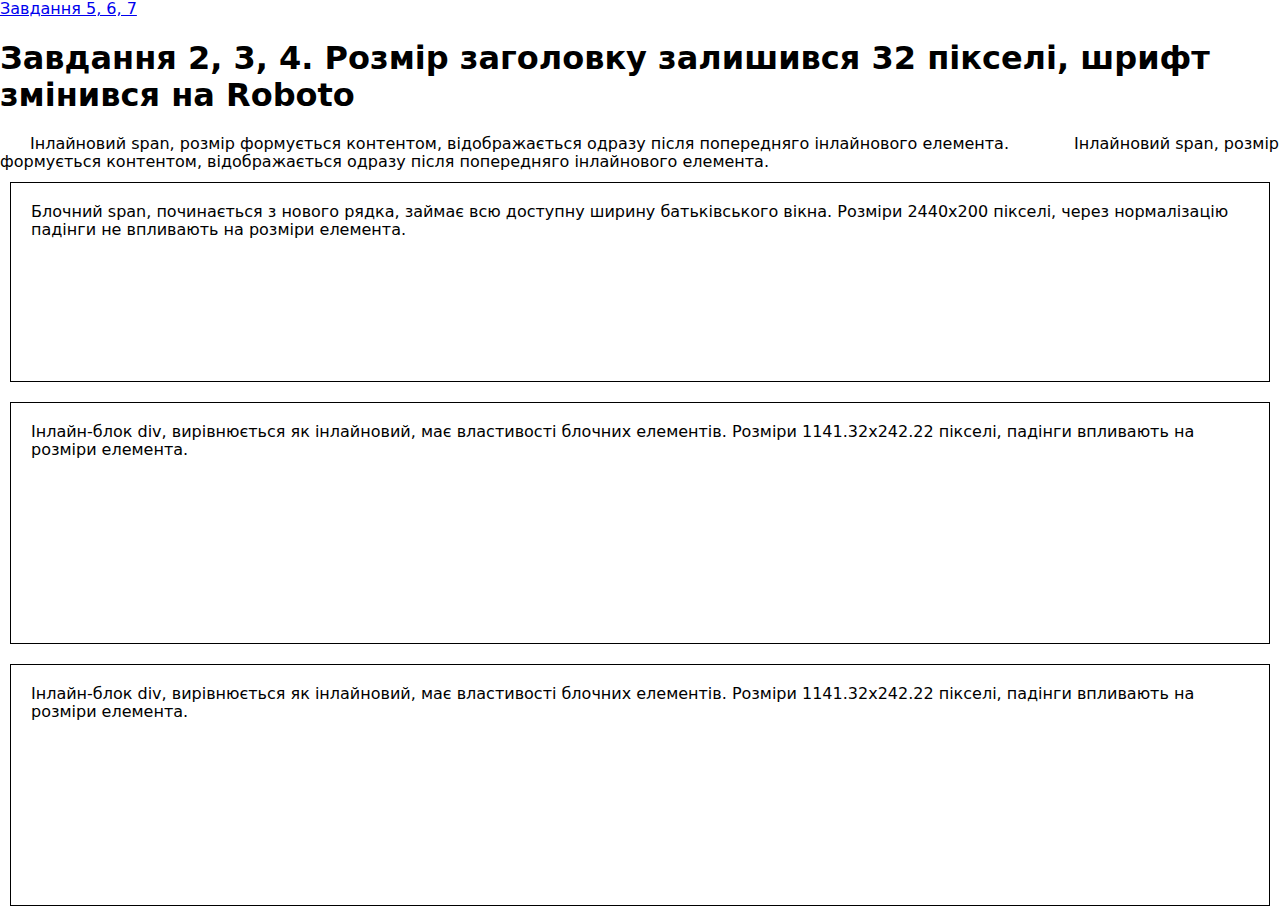
<file: index.html>
<!DOCTYPE html>
<html lang="en">
  <head>
    <meta charset="UTF-8" />
    <meta
      name="viewport"
      content="width=device-width, initial-scale=1.0"
    />
    <link
      rel="stylesheet"
      href="https://cdn.jsdelivr.net/npm/modern-normalize@3.0.1/modern-normalize.min.css"
    />
    <link
      rel="stylesheet"
      href="./style/normalize.css"
    />
    <title>Document</title>
  </head>
  <body>
    <a href="./reset.html">Завдання 5, 6, 7</a>

    <h1>
      Завдання 2, 3, 4. Розмір заголовку залишився 32 пікселі, шрифт змінився на
      Roboto
    </h1>

    <span
      >Інлайновий span, розмір формується контентом, відображається одразу після
      попередняго інлайнового елемента.</span
    >
    <span
      >Інлайновий span, розмір формується контентом, відображається одразу після
      попередняго інлайнового елемента.</span
    >
    <span class="block"
      >Блочний span, починається з нового рядка, займає всю доступну ширину
      батьківського вікна. Розміри 2440x200 пікселі, через нормалізацію падінги
      не впливають на розміри елемента.
    </span>
    <div class="inline_block">
      Інлайн-блок div, вирівнюється як інлайновий, має властивості блочних
      елементів. Розміри 1141.32x242.22 пікселі, падінги впливають на розміри
      елемента.
    </div>
    <div class="inline_block">
      Інлайн-блок div, вирівнюється як інлайновий, має властивості блочних
      елементів. Розміри 1141.32x242.22 пікселі, падінги впливають на розміри
      елемента.
    </div>
  </body>
</html>
</file>
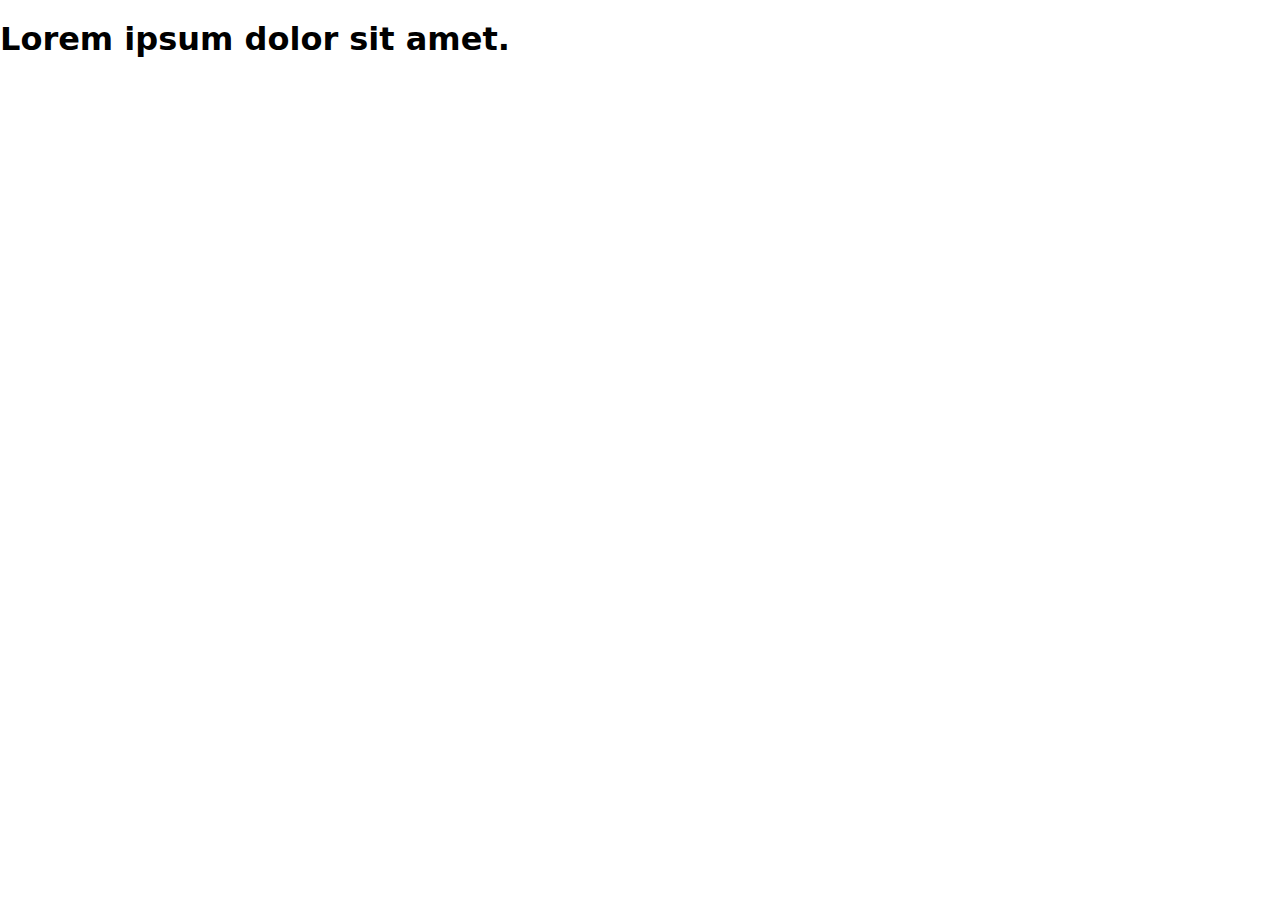
<file: normalize.html>
<!DOCTYPE html>
<html lang="en">
  <head>
    <meta charset="UTF-8" />
    <meta
      name="viewport"
      content="width=device-width, initial-scale=1.0"
    />
    <link
      rel="stylesheet"
      href="https://cdn.jsdelivr.net/npm/modern-normalize@3.0.1/modern-normalize.min.css"
    />
    <link
      rel="stylesheet"
      href="./style/normalize.css"
    />
    <title>Document</title>
  </head>
  <body>
    <h1>Lorem ipsum dolor sit amet.</h1>
  </body>
</html>
</file>
